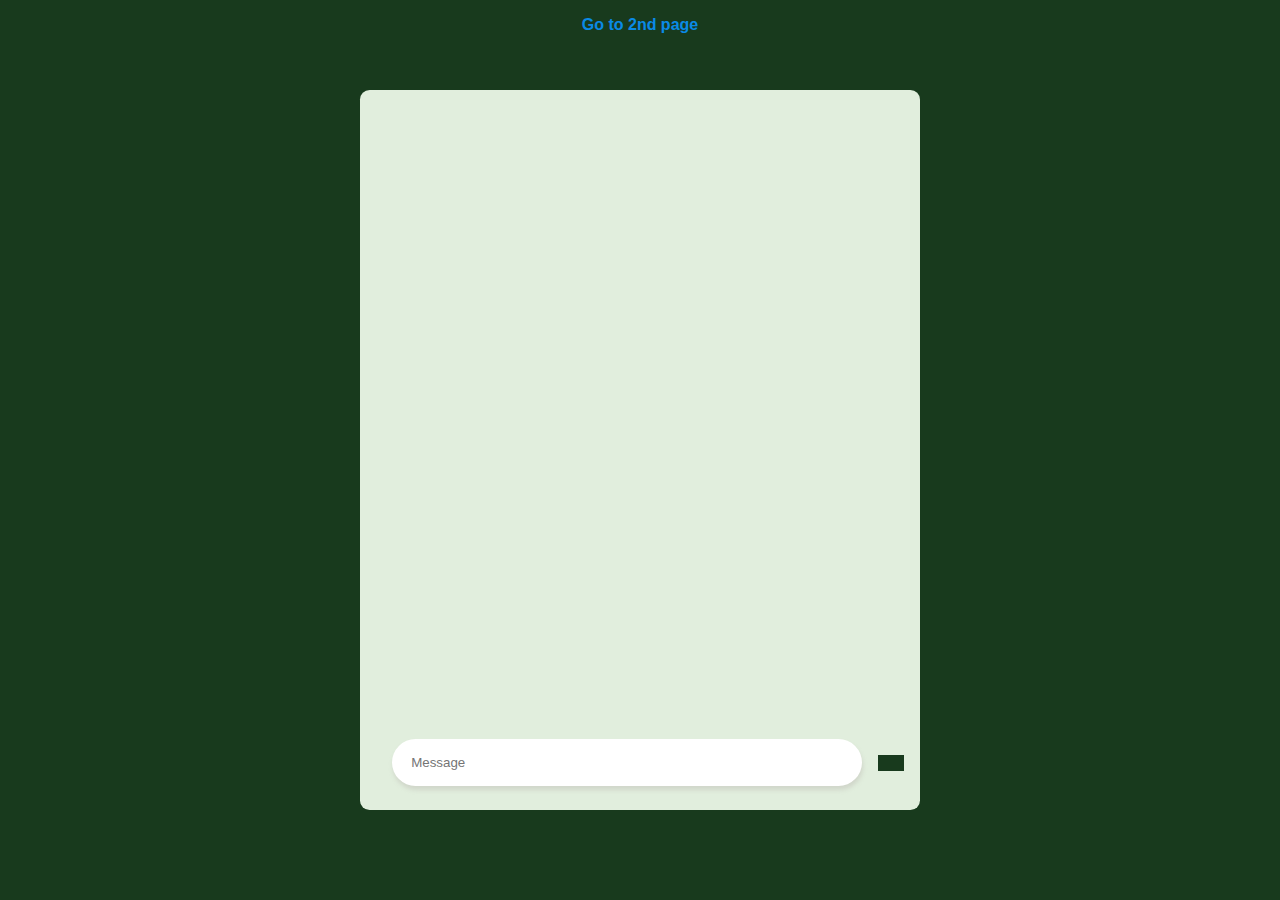
<file: index.html>
<!DOCTYPE html>
<html lang="en">
  <head>
    <meta charset="UTF-8" />
    <meta name="viewport" content="width=device-width, initial-scale=1.0" />
    <title>Chat Box</title>
    <link
      rel="stylesheet"
      href="https://cdnjs.cloudflare.com/ajax/libs/font-awesome/6.5.1/css/all.min.css"
      integrity="sha512-DTOQO9RWCH3ppGqcWaEA1BIZOC6xxalwEsw9c2QQeAIftl+Vegovlnee1c9QX4TctnWMn13TZye+giMm8e2LwA=="
      crossorigin="anonymous"
      referrerpolicy="no-referrer"
    />
    <link rel="stylesheet" href="./style.css" />
  </head>
  <body>
    <section class="inbox">
      <a href="./otherpage.html" class="link">Go to 2nd page</a>
      <div class="inbox_wrapper">
        <div class="messages" id="message1">--></div>
        <div class="send_msg">
          <input type="text" placeholder="Message" id="person1" />
          <button class="send_btn" id="btn1">
            <i class="fa-solid fa-paper-plane"></i>
          </button>
        </div>
      </div>
    </section>

    <script src="./app.js"></script>
  </body>
</html>
</file>
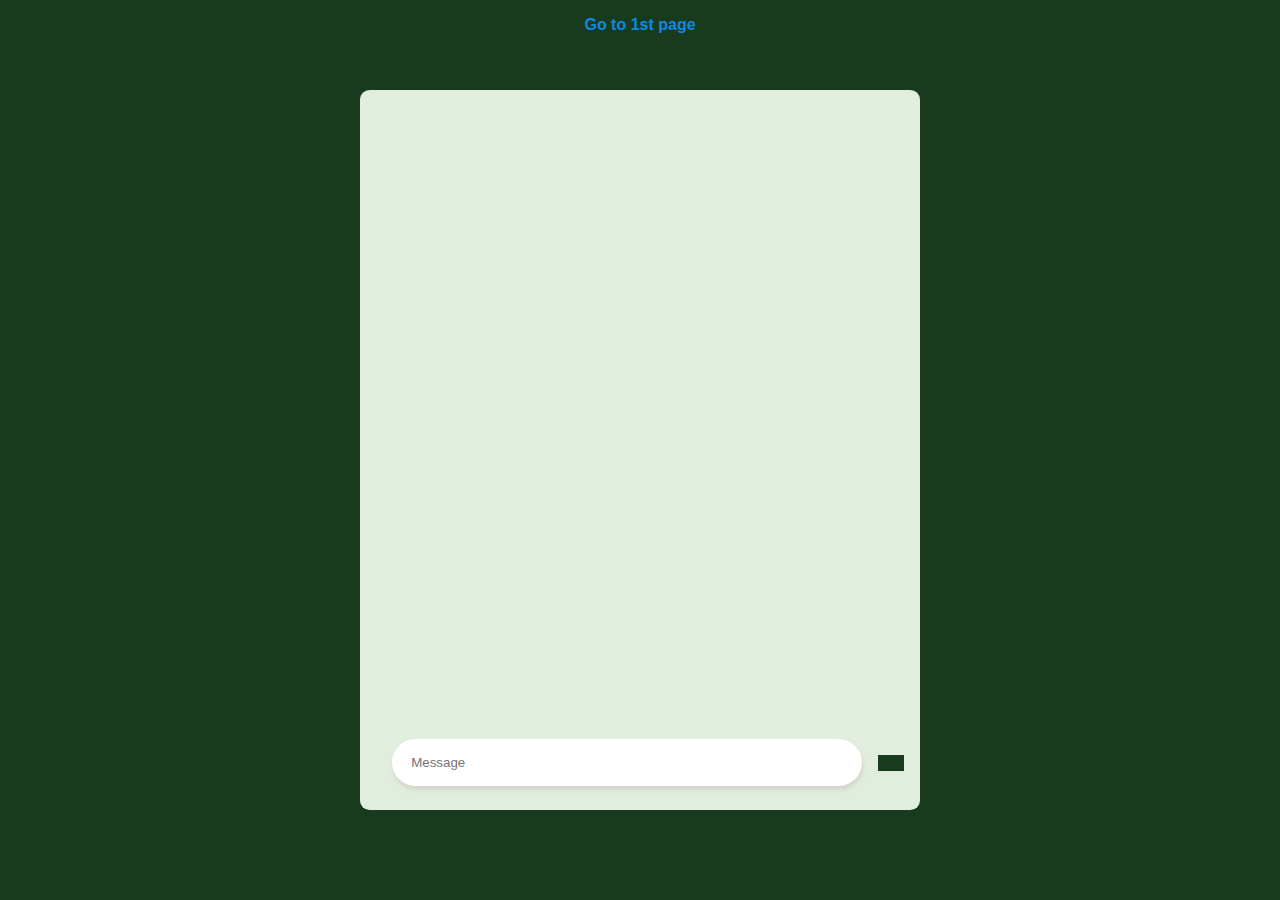
<file: otherpage.html>
<!DOCTYPE html>
<html lang="en">
  <head>
    <meta charset="UTF-8" />
    <meta name="viewport" content="width=device-width, initial-scale=1.0" />
    <title>Chat Box</title>
    <link
      rel="stylesheet"
      href="https://cdnjs.cloudflare.com/ajax/libs/font-awesome/6.5.1/css/all.min.css"
      integrity="sha512-DTOQO9RWCH3ppGqcWaEA1BIZOC6xxalwEsw9c2QQeAIftl+Vegovlnee1c9QX4TctnWMn13TZye+giMm8e2LwA=="
      crossorigin="anonymous"
      referrerpolicy="no-referrer"
    />
    <link rel="stylesheet" href="./style.css" />
  </head>
  <body>
    <section class="inbox">
      <a href="./index.html" class="link">Go to 1st page</a>
      <div class="inbox_wrapper">
        <div class="messages" id="message2"></div>
        <div class="send_msg">
          <input type="text" placeholder="Message" id="person2" />
          <button class="send_btn" id="btn2">
            <i class="fa-solid fa-paper-plane"></i>
          </button>
        </div>
      </div>
    </section>

    <script src="./app.js"></script>
  </body>
</html>
</file>
<file: style.css>
* {
  padding: 0;
  margin: 0;
  box-sizing: border-box;
}
body {
  font-family: sans-serif;
}
.inbox {
  height: 100vh;
  background: #183a1d;
  position: relative;
  padding-top: 1rem;
}
.link {
  display: block;
  color: #0a8ae6;
  font-weight: 600;
  text-align: center;
  text-decoration: none;
  /* padding: 0.65rem 1rem; */
}
.inbox_wrapper {
  position: absolute;
  top: 10%;
  left: 50%;
  transform: translate(-50%, 0);
  -webkit-transform: translate(-50%, 0);
  -moz-transform: translate(-50%, 0);
  -ms-transform: translate(-50%, 0);
  -o-transform: translate(-50%, 0);
  background: #e1eedd;
  width: 560px;
  height: 80%;
  padding: 1.5rem 1rem;
  overflow: auto;
  display: flex;
  flex-direction: column;
  justify-content: end;
  border-radius: 0.6rem;
  -webkit-border-radius: 0.6rem;
  -moz-border-radius: 0.6rem;
  -ms-border-radius: 0.6rem;
  -o-border-radius: 0.6rem;
}
.messages {
  margin-bottom: 1.5rem;
  display: flex;
  flex-direction: column;
  overflow: auto;
  /* justify-content: space-between; */
}
.messages .left {
  align-self: flex-start;
  background: #fefbe9;
  padding: 0.4rem 1rem;
  border-radius: 1rem 1rem 1rem 0;
  -webkit-border-radius: 1rem 1rem 1rem 0;
  -moz-border-radius: 1rem 1rem 1rem 0;
  -ms-border-radius: 1rem 1rem 1rem 0;
  -o-border-radius: 1rem 1rem 1rem 0;
  margin: 0.2rem 0;
  max-width: 80%;
}
.messages .right {
  align-self: flex-end;
  background: #183a1d;
  color: #fff;
  padding: 0.4rem 1rem;
  border-radius: 1rem 1rem 0 1rem;
  -webkit-border-radius: 1rem 1rem 0 1rem;
  -moz-border-radius: 1rem 1rem 0 1rem;
  -ms-border-radius: 1rem 1rem 0 1rem;
  -o-border-radius: 1rem 1rem 0 1rem;
  margin: 0.2rem 0;
  max-width: 80%;
}
.messages .left2 {
  align-self: flex-end;
  background: #183a1d;
  color: #fff;
  padding: 0.4rem 1rem;
  border-radius: 1rem 1rem 0 1rem;
  -webkit-border-radius: 1rem 1rem 0 1rem;
  -moz-border-radius: 1rem 1rem 0 1rem;
  -ms-border-radius: 1rem 1rem 0 1rem;
  -o-border-radius: 1rem 1rem 0 1rem;
  margin: 0.3rem 0;
  max-width: 80%;
}
.messages .right2 {
  align-self: flex-start;
  background: #fefbe9;

  padding: 0.4rem 1rem;
  border-radius: 1rem 1rem 1rem 0;
  -webkit-border-radius: 1rem 1rem 1rem 0;
  -moz-border-radius: 1rem 1rem 1rem 0;
  -ms-border-radius: 1rem 1rem 1rem 0;
  -o-border-radius: 1rem 1rem 1rem 0;
  margin: 0.3rem 0;
  max-width: 80%;
}
.send_msg {
  display: flex;
  justify-content: space-between;
}
.send_msg input {
  flex-grow: 1;
  border: none;
  outline: none;
  padding: 1rem 1.2rem;
  margin: 0 1rem;
  border-radius: 1.5rem;
  -webkit-border-radius: 1.5rem;
  -moz-border-radius: 1.5rem;
  -ms-border-radius: 1.5rem;
  -o-border-radius: 1.5rem;
  box-shadow: 1px 4px 4px rgba(184, 179, 174, 0.4);
}
.send_btn {
  border: none;
  outline: none;
  padding: 0.5rem 0.8rem;
  background: #183a1d;
  color: #fff;
  align-self: center;
}

/* Define the styles for the scrollbar */
/* Works in WebKit-based browsers (e.g., Chrome, Safari) */
::-webkit-scrollbar {
  width: 0; /* Width of the scrollbar */
}

@media screen and (max-width: 768px) {
  .inbox {
    overflow: hidden;
  }
  .inbox_wrapper {
    width: 100%;
    height: 90%;
    bottom: 0;
  }
}
</file>
